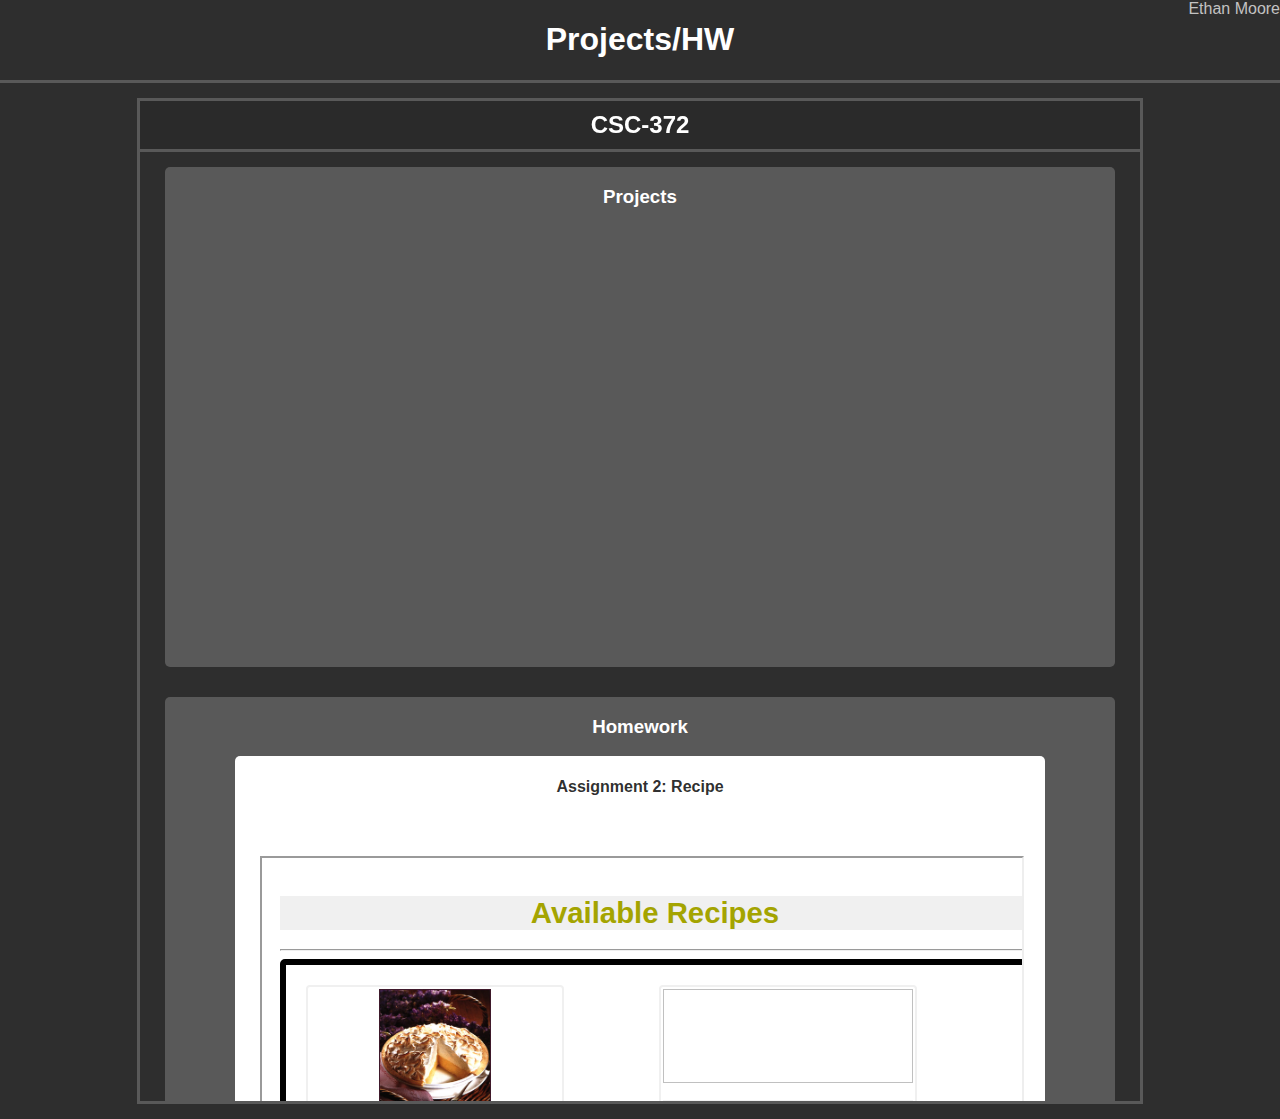
<file: index.html>
<!DOCTYPE html>
<!--
  Name: Ethan Moore 
  Date: 09.05.2024
  CSC 372-01

  Github pages site that contains easily accessible links to all work published to github
  under this repository.
-->
<html lang="en">
<head>
    <meta charset="UTF-8">
    <meta name="viewport" content="width=device-width, initial-scale=1.0">
    <title>Projects/HW</title>
    <link rel="stylesheet" href="./index.css">
</head>
<body>
    <header>
        <div id="header-signature">Ethan Moore</div>
        <h1>Projects/HW</h1>
    </header>
    <main>
        <div class="course-container">
            <h2>CSC-372</h2>
            <div class="course-container-sec">
                <h3>Projects</h3>
                <div class="content-container"></div>
            </div>
            <div class="course-container-sec">
                <h3>Homework</h3>
                <div class="content-container">
                    <div class="content-card">
                        <h4>Assignment 2: Recipe</h4>
                        <div class="content-preview">
                            <iframe src="./CSC372-hw/hw2/" title="hw2"></iframe>
                        </div>
                        <p>This assignment tests your understanding of basic HTML and CSS. You will create several files related to a recipe
                            web site for a fictional pie company named Granny's Pies.</p>
                        <button onclick="window.location.href = './CSC372-hw/hw2/'">View</button>
                    </div>
                    <div class="content-card">
                        <h4>Assignment 3: Dine on Campus</h4>
                        <div class="content-preview">
                            <iframe src="./CSC372-hw/hw3/" title="hw3"></iframe>
                        </div>
                        <p>In this assignment, you will practice layout and simple event handling by creating a website in the style of a blog. You
                            have creative freedom, but this website should be about food and drink recommendations on or close to our campus</p>
                        <button onclick="window.location.href = './CSC372-hw/hw3/'">View</button>
                    </div>
                    <div class="content-card">
                        <h4>Assignment 4: Rock, Paper, Scissors</h4>
                        <div class="content-preview">
                            <iframe src="./CSC372-hw/hw4/" title="hw4"></iframe>
                        </div>
                        <p>In this assignment, you will practice putting together all the skills we have reviewed so far by building a simple rock-
                            paper-scissors game on a single web page</p>
                        <button onclick="window.location.href = './CSC372-hw/hw4/'">View</button>
                    </div>
                    <div class="content-card">
                        <h4>Assignment 5: Github Gallery</h4>
                        <div class="content-preview">
                            <iframe src="./CSC372-hw/hw5/" title="hw5"></iframe>
                        </div>
                        <p>For this assignment, you will practice using the fetch API by building a GitHub Gallery page similar to the one shown
                            below using data from a user’s GitHub repositories.</p>
                        <button onclick="window.location.href = './CSC372-hw/hw5/'">View</button>
                    </div>
                </div>
            </div>
        </div>
    </main>
</body>
</html>
</file>
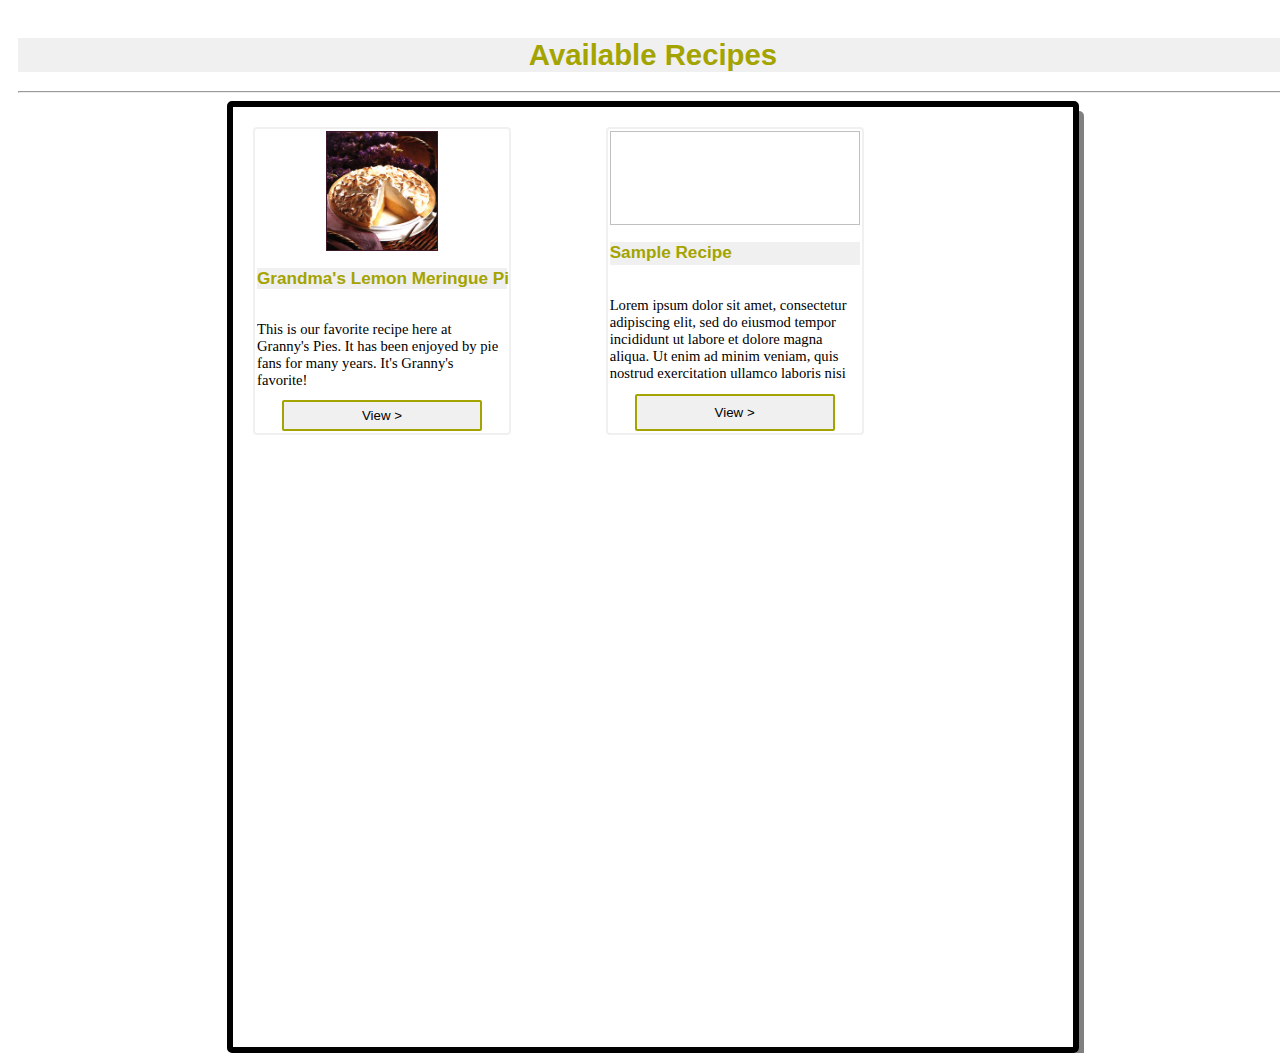
<file: CSC372-hw/hw2/index.html>
<!DOCTYPE html>
<!--
  Name: Ethan Moore 
  Date: 09.05.2024
  CSC 372-01

  This is the custom homepage for hw2.
-->
<html lang="en">
<head>
    <meta charset="UTF-8">
    <meta name="viewport" content="width=device-width, initial-scale=1.0">
    <title>Recipes Homepage</title>
    <link rel="stylesheet" href="./index.css"/>
    <link rel="icon" type="image/x-icon" href="./resources/pie_icon.gif">
</head>
<body>
<main>
    <h1>Available Recipes</h1>
    <hr>
    <div id="card-container">
        <div class="recipe-card">
            <img src="./resources/pie.jpg"/>
            <h3>Grandma's Lemon Meringue Pie</h3>
            <p>This is our favorite recipe here at Granny's Pies. It has been enjoyed by pie fans
                for many years. It's Granny's favorite!</p>
            <button onclick="window.location.href = './pie.html'">View ></button>
        </div>
        <div class="recipe-card">
            <img/>
            <h3>Sample Recipe</h3>
            <p>Lorem ipsum dolor sit amet, consectetur adipiscing elit, sed do eiusmod tempor incididunt ut labore et dolore magna aliqua. Ut enim ad minim veniam, quis nostrud exercitation ullamco laboris nisi ut aliquip ex ea commodo consequat...</p>
            <button>View ></button>
        </div>
    </div>
</main>
</body>
</html>
</file>
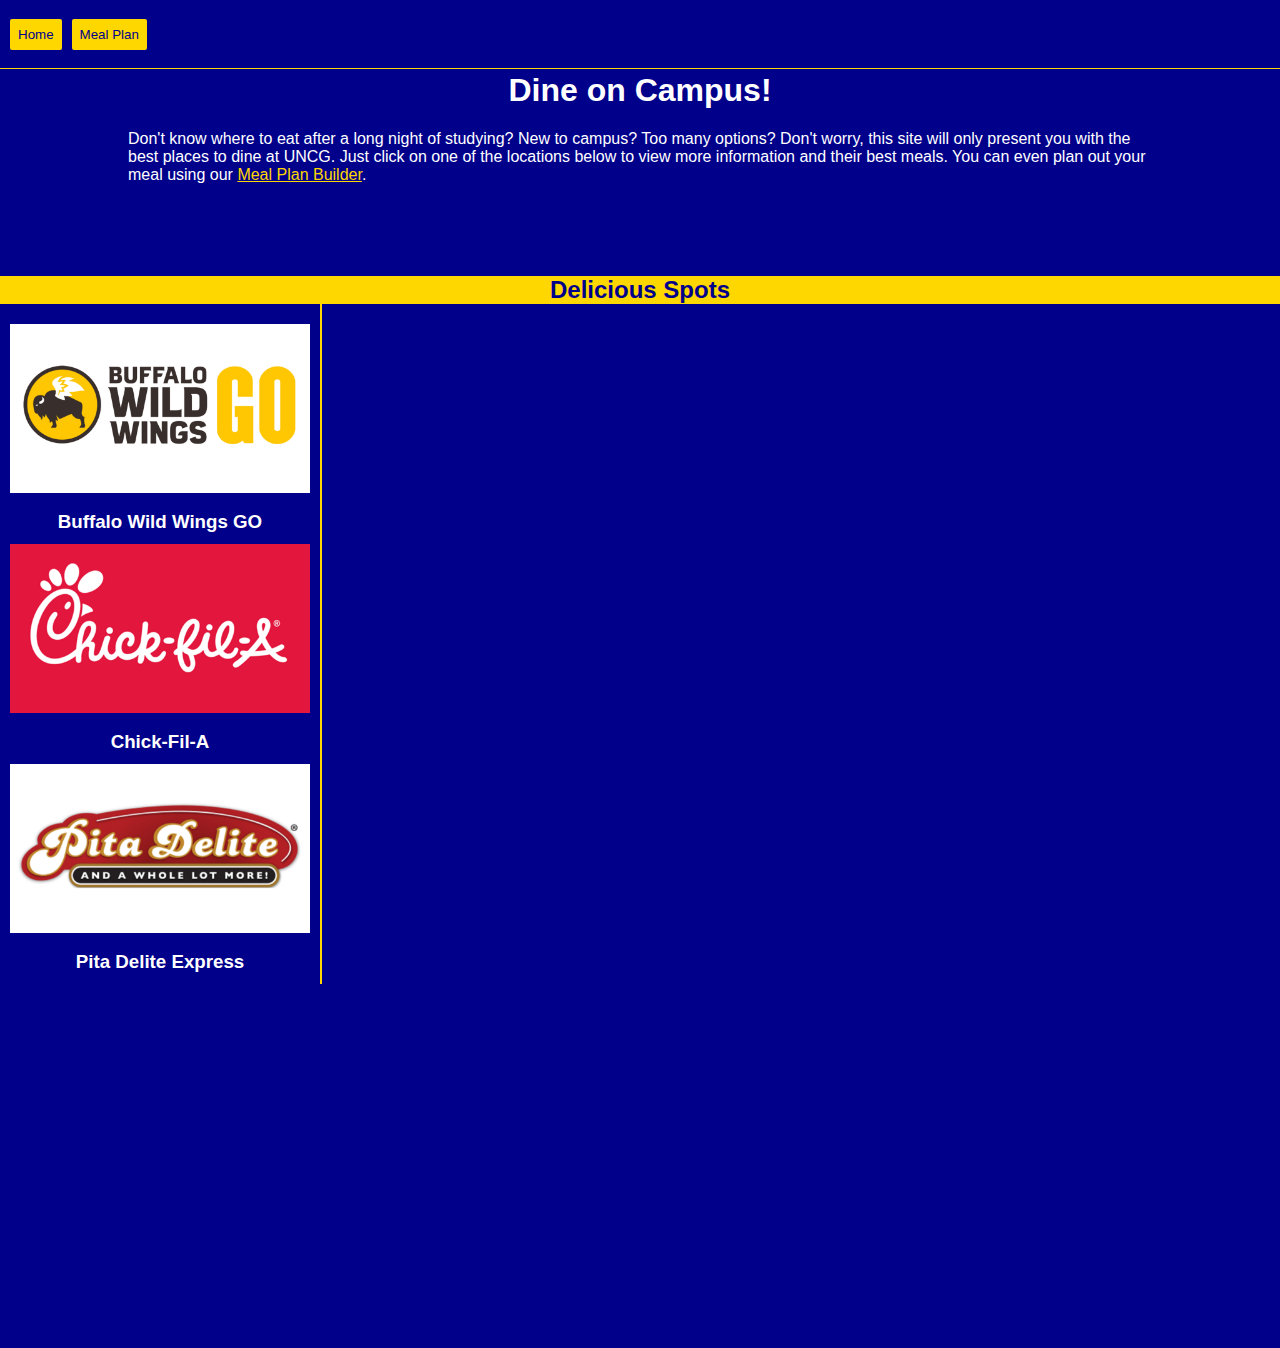
<file: CSC372-hw/hw3/index.html>
<!DOCTYPE html>
<!--
  Name: Ethan Moore 
  Date: 09.25.2024
  CSC 372-01

  This is the homepage for the Dine On Campus application for hw3.
-->
<html lang="en">
<head>
    <meta charset="UTF-8">
    <meta name="viewport" content="width=device-width, initial-scale=1.0">
    <title>Dine on Campus</title>
    <link rel="stylesheet" href="./style.css">
    <script defer src="./index.js"></script>
</head>
<body>
    <nav>
        <button id="homeBttn">Home</button>
        <button id="mealPlanBttn">Meal Plan</button>
    </nav>
    <header>
        <h1 class="text-center">Dine on Campus!</h1>
        <p>
            Don't know where to eat after a long night of studying? New to campus? Too many options? Don't worry, this site
            will only present you with the best places to dine at UNCG. Just click on one of the locations below to 
            view more information and their best meals. You can even plan out your meal using our 
            <a href="meal-plan.html">Meal Plan Builder</a>.
        </p>
    </header>
    <h2 class="text-center">Delicious Spots</h2>
    <main>
        <article id="locationInfoSecs">
            <section>
                <div class="desc-container">
                    <p>
                        Buffalo Wild Wings GO is located within the Elliot University Center's (EUC) food hall on campus.
                        The location is a tightly-focused version of the popular Buffalo Wild Wings chain.
                        Featuring some of the most popular dishes from the existing menu.
                        The restraunt operates from 10:30 AM - 11:00 PM Mon-Fri and 6:00 PM - 10:00 PM Sun.
                    </p>
                    <h4>Recomended Dishes</h4>
                    <!--Images and dish info sourced from https://www.buffalowildwings.com/menu/-->
                    <div class="dish-img-gallery">
                        <img id="loc1Dish1" alt="Wings" src="./images/BWW-Wings.avif"/>
                        <img id="loc1Dish2" alt="Burger" src="./images/BWW-Burger.avif"/>
                        <img id="loc1Dish3" alt="Wrap" src="./images/BWW-Wrap.avif"/>
                    </div>
                    <p id="loc1Dish1Desc" class="dish-desc">
                        Bone-less/-in Wings<br>
                        AUTHENTIC BUFFALO, NEW YORK-STYLE CHICKEN WINGS / HANDSPUN IN CHOICE OF SAUCE OR DRY RUB<br>
                        Price: $10.49<br>
                    </p>
                    <p id="loc1Dish2Desc" class="dish-desc">
                        Mushroom Swiss Burger<br>
                        HAND-SMASHED DOUBLE PATTY / SWISS CHEESE / PARMESAN GARLIC SAUCE / GRILLED MUSHROOMS / GRILLED ONIONS / MAYO / HONEY MUSTARD / CHALLAH BUN<br>
                        Price: $13.49<br>
                    </p>
                    <p id="loc1Dish3Desc" class="dish-desc">
                        Buffalo Ranch Chicken Wrap<br>
                        BONELESS CHICKEN / MEDIUM BUFFALO SAUCE / RANCH / CHEDDAR-JACK CHEESE / SHREDDED ICEBERG LETTUCE / TOMATOES / FLOUR TORTILLA / HOUSE-MADE TORTILLA CHIPS & SALSA<br>
                        Price: $11.49<br>
                    </p>
                </div>
            </section>
            <section>
                <div class="desc-container">
                    <p>
                        Chick-Fil-A is located within the Elliot University Center's (EUC) on campus.
                        Everyone already knows and many adore Chick-Fil-A. They have a simple menu and every item on that menu is quality.
                        Their chicken taste delicious and their deserts taste even better.
                        The restraunt operates from 7:30 AM - 10:00 PM Mon-Fri and 10:00 AM - 6:00 PM Sat.
                    </p>
                    <h4>Recomended Dishes</h4>
                    <!--Images and dish info sourced from https://www.chick-fil-a.com/menu-->
                    <div class="dish-img-gallery">
                        <img id="loc2Dish1" alt="CFA-Sandwich" src="./images/CFA-Sandwich.png"/>
                        <img id="loc2Dish2" alt="CFA-Nuggets" src="./images/CFA-Nuggets.png"/>
                        <img id="loc2Dish3" alt="CFA-Cookie" src="./images/CFA-Cookie.png"/>
                    </div>
                    <p id="loc2Dish1Desc" class="dish-desc">
                        Chicken Sandwich<br>
                        A boneless breast of chicken seasoned to perfection, freshly breaded, pressure cooked in 100% refined peanut oil and served on a toasted, buttery bun with dill pickle chips. <br>
                        Price: $8.55<br>
                    </p>
                    <p id="loc2Dish2Desc" class="dish-desc">
                        Chicken Nuggets<br>
                        Bite-sized pieces of boneless chicken breast, seasoned to perfection, freshly breaded and pressure cooked in 100% refined peanut oil.<br>
                        Price: $8.55<br>
                    </p>
                    <p id="loc2Dish3Desc" class="dish-desc">
                        Chocolate Chunk Cookie<br>
                        These cookies have both semi-sweet dark and milk chocolate chunks, along with wholesome oats for an old-fashioned touch.<br>
                        Price: $1.65<br>
                    </p>
                </div>
            </section>
            <section>
                <div class="desc-container">
                    <p>
                        Pita Delite Express is located within the Elliot University Center's (EUC) food hall on campus.
                        Pita Delite provides healthy and fresh Lebanese food, from Gyros to Kabobs.
                        The restraunt operates from 10:30 AM - 6:00 PM Mon-Fri.
                    </p>
                    <h4>Recomended Dishes</h4>
                    <!--Images and dish info sourced from https://www.pitadelite.com/menu-->
                    <div class="dish-img-gallery">
                        <img id="loc3Dish1" alt="PD-FajitaSub" src="./images/PD-FajitaSub.webp"/>
                        <img id="loc3Dish2" alt="PD-SteakCheesePita" src="./images/PD-SteakCheesePita.webp"/>
                        <img id="loc3Dish3" alt="PD-Gyro" src="./images/PD-Gyro.webp"/>
                    </div>
                    <p id="loc3Dish1Desc" class="dish-desc">
                        Fajita Sub<br>
                        Grilled chicken & onions or steak & onions, provolone cheese, lettuce, mayonnaise or hummus and fajita sauce.<br>
                        Price: $9.50<br>
                    </p>
                    <p id="loc3Dish2Desc" class="dish-desc">
                        Steak & Cheese Pita<br>
                        Lettuce, onions, provolone, mayo, and dressing (mushrooms extra)<br>
                        Price: $9.50<br>
                    </p>
                    <p id="loc3Dish3Desc" class="dish-desc">
                        Gyro<br>
                        (lamb and beef), lettuce, tomato, feta, with cucumber sauce.<br>
                        Price: $9.50<br>
                    </p>
                </div>
            </section>
        </article>
        <aside id="locationLabels">
            <section>
                <img alt="BWW Logo" src="./images/logo-BWW.jpg"/>
                <h3 class="text-center">Buffalo Wild Wings GO</h3>
            </section>
            <section>
                <img alt="CFA Logo" src="./images/ChickFila.jpg"/>
                <h3 class="text-center">Chick-Fil-A</h3>
            </section>
            <section>
                <img alt="PD Logo" src="./images/logo-PD.jpg"/>
                <h3 class="text-center">Pita Delite Express</h3>
            </section>
        </aside>
    </main>
</body>
</html>
</file>
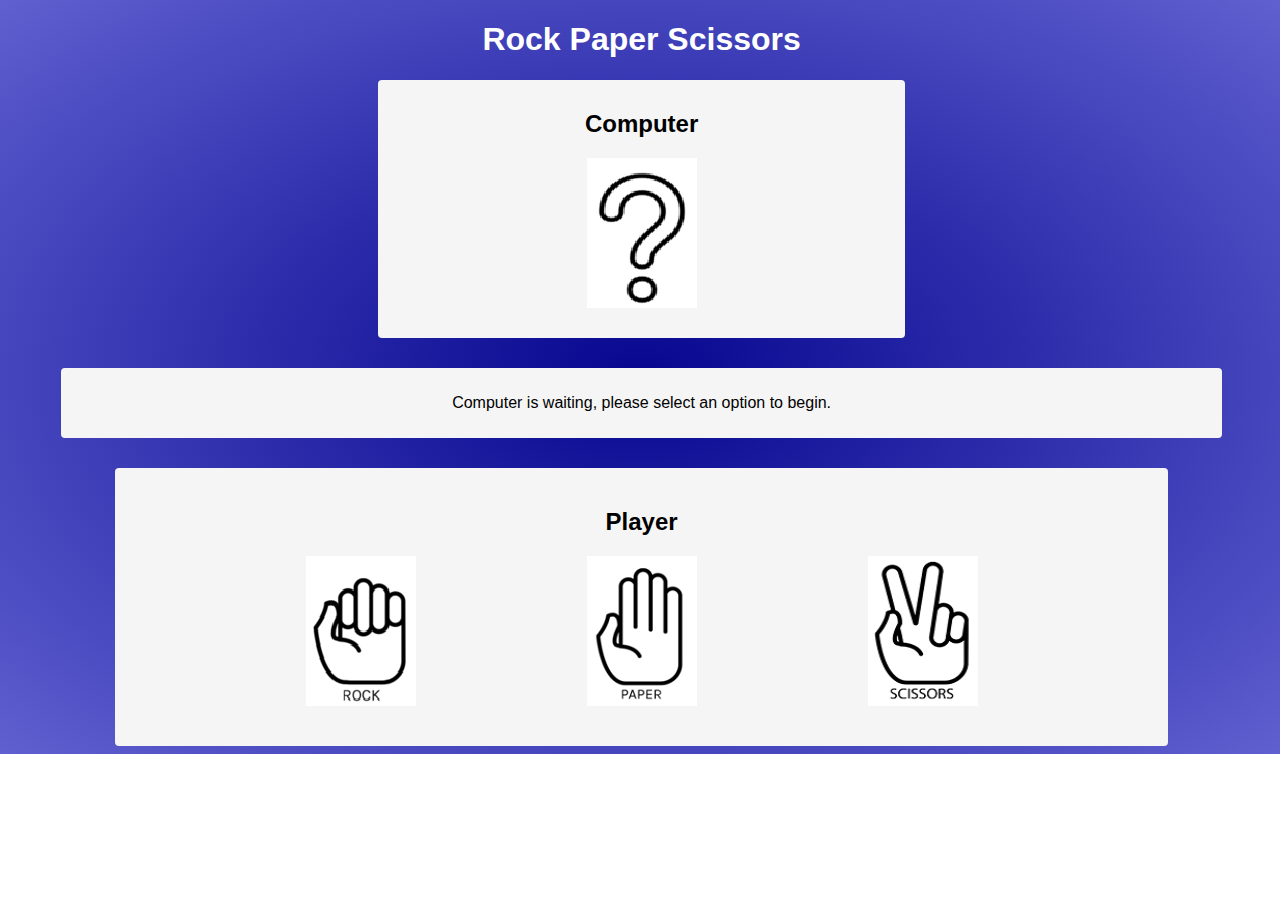
<file: CSC372-hw/hw4/index.html>
<!--
  Name: Ethan Moore
  Date: 10.08.2024
  CSC 372-01

  This is the index.html homepage for the homework 4. 
  This is a rock paper scissors game where the user is able to pick either rock, paper, or scissors. Once the user picks, the computer
  randomly choose and the outcome of the game is decided. Once the user picks a new option another game is started.
-->
<!DOCTYPE html>
<html lang="en">
<head>
    <meta charset="UTF-8">
    <meta name="viewport" content="width=device-width, initial-scale=1.0">
    <title>Rock Paper Scissors</title>
    <link rel="stylesheet" href="./style.css">
    <script defer src="./script.js"></script>
</head>
<body>
    <h1>Rock Paper Scissors</h1>
    <div id="comContainer">
        <h2>Computer</h2>
        <div id="comChoiceContainer">
            <img id="comChoice" src="./images/question-mark.PNG" choice="null">
        </div>
    </div>
    <div id="resultsContainer">
        <p id="resultsText">Computer is waiting, please select an option to begin.</p>
    </div>
    <div id="playerContainer">
        <h2>Player</h2>
        <div id="choiceContainer">
            <img id="rock" src="./images/rock.PNG">
            <img id="paper" src="./images/paper.PNG">
            <img id="scissors" src="./images/scissors.PNG">
        </div>
    </div>
</body>
</html>
</file>
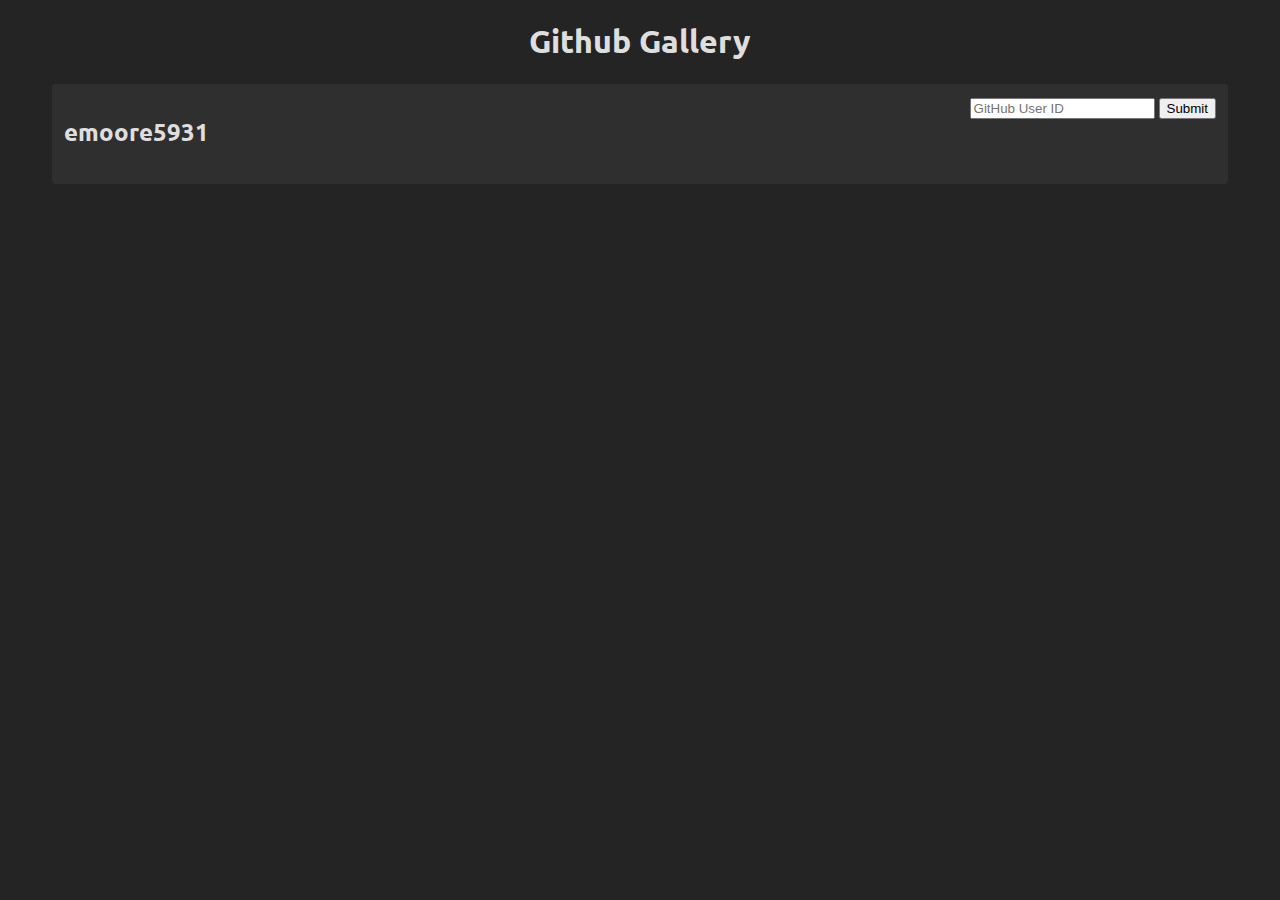
<file: CSC372-hw/hw5/index.html>
<!DOCTYPE html>

<!-- 
Name: Ethan Moore
Date: 10.22.2024
CSC 372-01

This file contains the HTML for homework 5, GitHub Gallery.
-->

<html lang="en">
<head>
    <meta charset="UTF-8">
    <meta name="viewport" content="width=device-width, initial-scale=1.0">
    <title>Github Gallery</title>
    <link rel="icon" href="./icons/github-brands-solid.svg">
    <!-- Google Fonts -->
    <link rel="preconnect" href="https://fonts.googleapis.com">
    <link rel="preconnect" href="https://fonts.gstatic.com" crossorigin>
    <link href="https://fonts.googleapis.com/css2?family=Ubuntu:ital,wght@0,300;0,400;0,500;0,700;1,300;1,400;1,500;1,700&display=swap" rel="stylesheet">
    <!-- Styling -->
    <link rel="stylesheet" href="./style.css">
    <!-- Scripting -->
    <script defer src="./script.js"></script>
</head>
<body>
    <header>
        <h1>Github Gallery</h1>
    </header>
    <main>
        <div class="gallery-header">
            <h2 id="galleryUserID">Gallery ID</h2>
            <div>
                <input id="userIDInput" type="text" width="30" placeholder="GitHub User ID">
                <button id="userIDSubmit">Submit</button>
            </div>
        </div>
        <div class="card-container" id="container1">
            <!-- Fill in with template in script.js -->
        </div>
    </main>
</body>

<!--HTML template for reactively creating repo cards-->
<template id="githubCard">
    <div class="github-card">
        <div class="github-card-head">
            <svg xmlns="http://www.w3.org/2000/svg" viewBox="0 0 496 512"><!--!Font Awesome Free 6.6.0 by @fontawesome - https://fontawesome.com License - https://fontawesome.com/license/free Copyright 2024 Fonticons, Inc.--><path fill="currentColor" d="M165.9 397.4c0 2-2.3 3.6-5.2 3.6-3.3 .3-5.6-1.3-5.6-3.6 0-2 2.3-3.6 5.2-3.6 3-.3 5.6 1.3 5.6 3.6zm-31.1-4.5c-.7 2 1.3 4.3 4.3 4.9 2.6 1 5.6 0 6.2-2s-1.3-4.3-4.3-5.2c-2.6-.7-5.5 .3-6.2 2.3zm44.2-1.7c-2.9 .7-4.9 2.6-4.6 4.9 .3 2 2.9 3.3 5.9 2.6 2.9-.7 4.9-2.6 4.6-4.6-.3-1.9-3-3.2-5.9-2.9zM244.8 8C106.1 8 0 113.3 0 252c0 110.9 69.8 205.8 169.5 239.2 12.8 2.3 17.3-5.6 17.3-12.1 0-6.2-.3-40.4-.3-61.4 0 0-70 15-84.7-29.8 0 0-11.4-29.1-27.8-36.6 0 0-22.9-15.7 1.6-15.4 0 0 24.9 2 38.6 25.8 21.9 38.6 58.6 27.5 72.9 20.9 2.3-16 8.8-27.1 16-33.7-55.9-6.2-112.3-14.3-112.3-110.5 0-27.5 7.6-41.3 23.6-58.9-2.6-6.5-11.1-33.3 2.6-67.9 20.9-6.5 69 27 69 27 20-5.6 41.5-8.5 62.8-8.5s42.8 2.9 62.8 8.5c0 0 48.1-33.6 69-27 13.7 34.7 5.2 61.4 2.6 67.9 16 17.7 25.8 31.5 25.8 58.9 0 96.5-58.9 104.2-114.8 110.5 9.2 7.9 17 22.9 17 46.4 0 33.7-.3 75.4-.3 83.6 0 6.5 4.6 14.4 17.3 12.1C428.2 457.8 496 362.9 496 252 496 113.3 383.5 8 244.8 8zM97.2 352.9c-1.3 1-1 3.3 .7 5.2 1.6 1.6 3.9 2.3 5.2 1 1.3-1 1-3.3-.7-5.2-1.6-1.6-3.9-2.3-5.2-1zm-10.8-8.1c-.7 1.3 .3 2.9 2.3 3.9 1.6 1 3.6 .7 4.3-.7 .7-1.3-.3-2.9-2.3-3.9-2-.6-3.6-.3-4.3 .7zm32.4 35.6c-1.6 1.3-1 4.3 1.3 6.2 2.3 2.3 5.2 2.6 6.5 1 1.3-1.3 .7-4.3-1.3-6.2-2.2-2.3-5.2-2.6-6.5-1zm-11.4-14.7c-1.6 1-1.6 3.6 0 5.9 1.6 2.3 4.3 3.3 5.6 2.3 1.6-1.3 1.6-3.9 0-6.2-1.4-2.3-4-3.3-5.6-2z"/></svg>
            <div>
                <h3 class="github-card-name"></h3>
                <div class="github-card-head-info">
                    <div class="github-card-watchers">
                        <svg xmlns="http://www.w3.org/2000/svg" viewBox="0 0 576 512"><!--!Font Awesome Free 6.6.0 by @fontawesome - https://fontawesome.com License - https://fontawesome.com/license/free Copyright 2024 Fonticons, Inc.--><path fill="currentColor" d="M288 80c-65.2 0-118.8 29.6-159.9 67.7C89.6 183.5 63 226 49.4 256c13.6 30 40.2 72.5 78.6 108.3C169.2 402.4 222.8 432 288 432s118.8-29.6 159.9-67.7C486.4 328.5 513 286 526.6 256c-13.6-30-40.2-72.5-78.6-108.3C406.8 109.6 353.2 80 288 80zM95.4 112.6C142.5 68.8 207.2 32 288 32s145.5 36.8 192.6 80.6c46.8 43.5 78.1 95.4 93 131.1c3.3 7.9 3.3 16.7 0 24.6c-14.9 35.7-46.2 87.7-93 131.1C433.5 443.2 368.8 480 288 480s-145.5-36.8-192.6-80.6C48.6 356 17.3 304 2.5 268.3c-3.3-7.9-3.3-16.7 0-24.6C17.3 208 48.6 156 95.4 112.6zM288 336c44.2 0 80-35.8 80-80s-35.8-80-80-80c-.7 0-1.3 0-2 0c1.3 5.1 2 10.5 2 16c0 35.3-28.7 64-64 64c-5.5 0-10.9-.7-16-2c0 .7 0 1.3 0 2c0 44.2 35.8 80 80 80zm0-208a128 128 0 1 1 0 256 128 128 0 1 1 0-256z"/></svg>
                        <span class="github-card-num-watchers"></span>
                    </div>
                    <div class="github-card-commits">
                        <svg xmlns="http://www.w3.org/2000/svg" viewBox="0 0 640 512"><!--!Font Awesome Free 6.6.0 by @fontawesome - https://fontawesome.com License - https://fontawesome.com/license/free Copyright 2024 Fonticons, Inc.--><path fill="currentColor" d="M320 336a80 80 0 1 0 0-160 80 80 0 1 0 0 160zm156.8-48C462 361 397.4 416 320 416s-142-55-156.8-128L32 288c-17.7 0-32-14.3-32-32s14.3-32 32-32l131.2 0C178 151 242.6 96 320 96s142 55 156.8 128L608 224c17.7 0 32 14.3 32 32s-14.3 32-32 32l-131.2 0z"/></svg>
                        <span class="github-card-num-commits"></span>
                    </div>
                </div>
            </div>
        </div>
        <p class="github-card-desc"></p>
        <p class="github-card-languages"><span class="heavier-emph">Language used:</span> <span class="github-card-langs"></span></p>
        <div class="github-card-dates">
            <p class="github-card-updated"><span class="heavier-emph">Last Updated:</span> <span class="github-card-update-date"></span></p>
            <p class="github-card-created"><span class="heavier-emph">Created:</span> <span class="github-card-create-date"></span></p>
            </div>
        </div>
    </div>
</template>

</html>
</file>
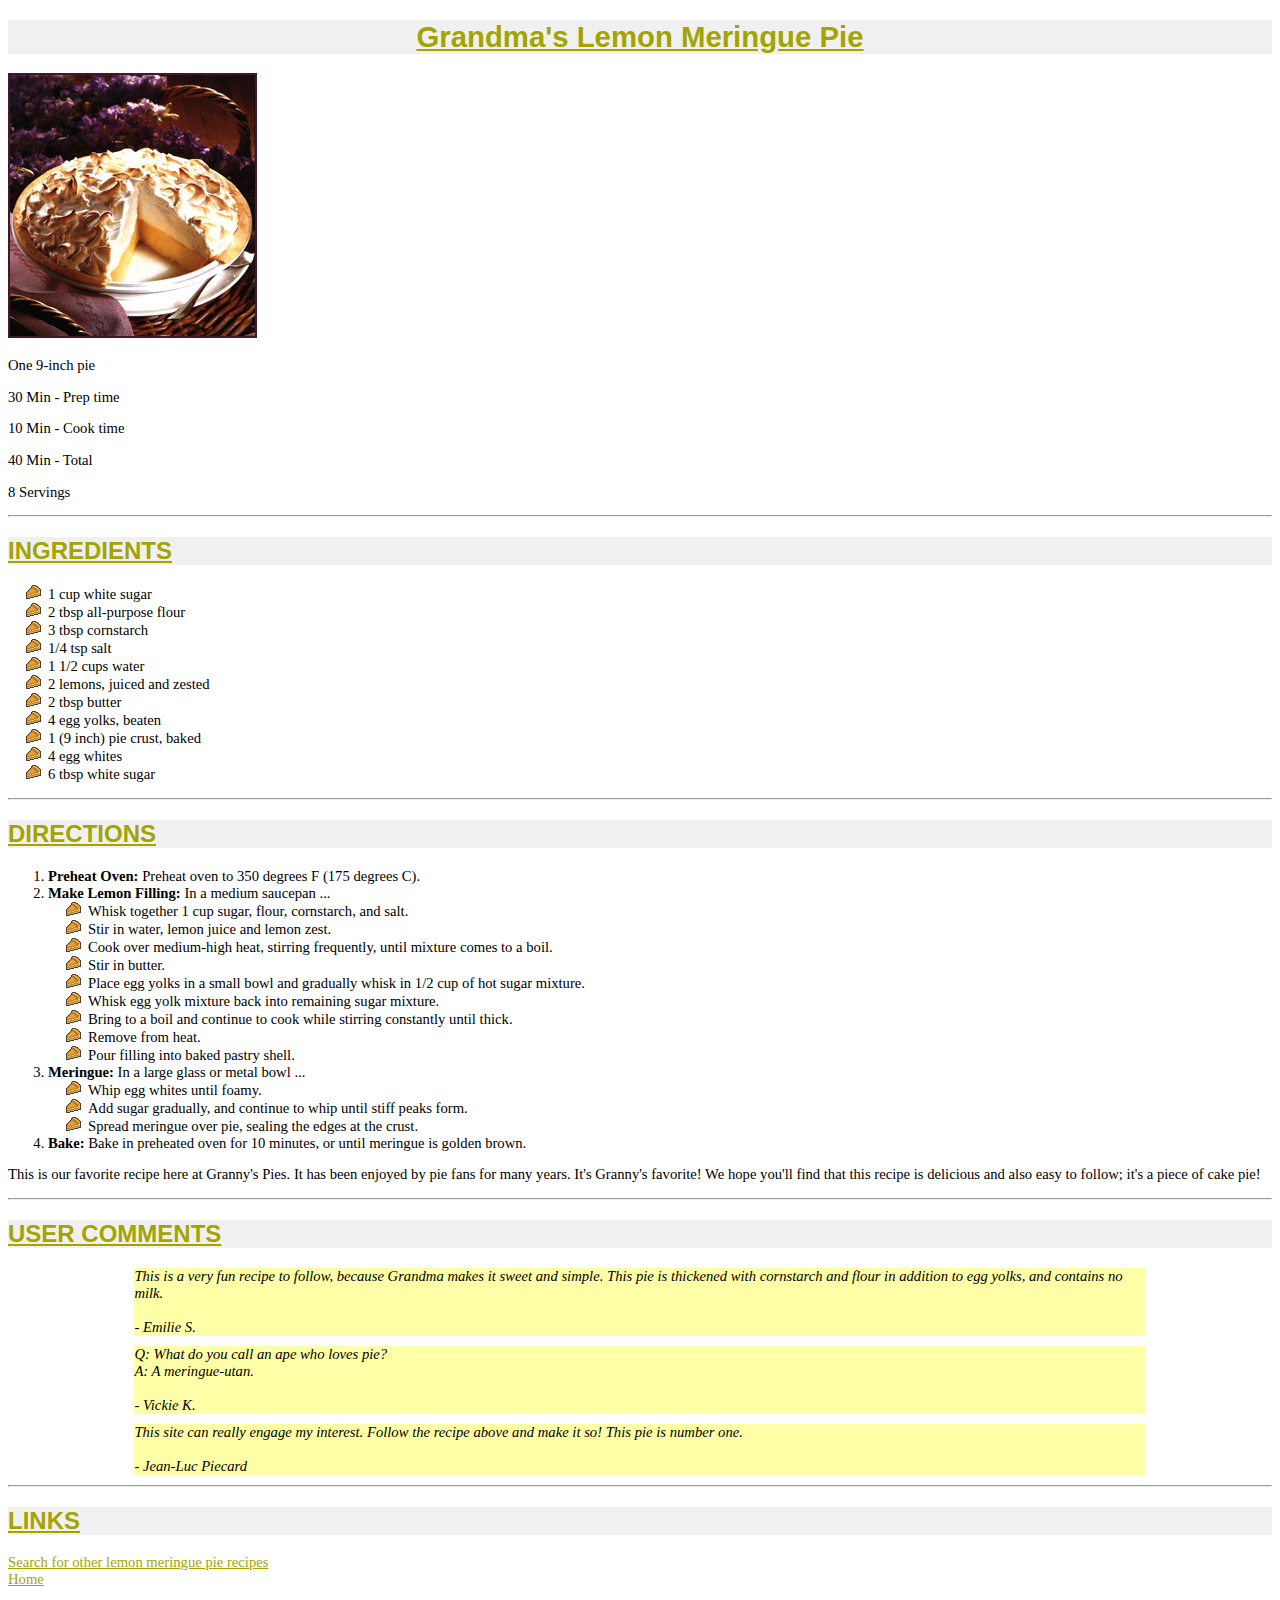
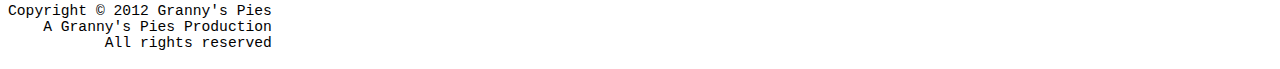
<file: CSC372-hw/hw2/pie.html>
<!DOCTYPE html>
<!--
  Name: Ethan Moore 
  Date: 09.05.2024
  CSC 372-01

  This is the pie recipe page for hw2.
  Extra features implemented: favicon, pie bullet
-->
<html lang="en">
<head>
    <meta charset="UTF-8">
    <meta name="viewport" content="width=device-width, initial-scale=1.0">
    <title>Grandma's Lemon Meringue Pie</title>
    <link rel="stylesheet" href="./recipe.css">
    <link rel="icon" type="image/x-icon" href="./resources/pie_icon.gif"> 
</head>
<body>
<main>
    <h1>Grandma's Lemon Meringue Pie</h1>
    <img alt="lemon meringue pie" src="./resources/pie.jpg"/>
    <p>One 9-inch pie</p>
    <p>30 Min - Prep time</p>
    <p>10 Min - Cook time</p>
    <p>40 Min - Total</p>
    <p>8 Servings</p>
    <hr>
    <h2>INGREDIENTS</h2>
    <ul>
        <li>1 cup white sugar</li>
        <li>2 tbsp all-purpose flour</li>
        <li>3 tbsp cornstarch</li>
        <li>1/4 tsp salt</li>
        <li>1 1/2 cups water</li>
        <li>2 lemons, juiced and zested</li>
        <li>2 tbsp butter</li>
        <li>4 egg yolks, beaten</li>
        <li>1 (9 inch) pie crust, baked</li>
        <li>4 egg whites</li>
        <li>6 tbsp white sugar</li>
    </ul>
    <hr>
    <h2>DIRECTIONS</h2>
    <ol>
        <li><strong>Preheat Oven:</strong> Preheat oven to 350 degrees F (175 degrees C).</li>
        <li>
            <strong>Make Lemon Filling:</strong> In a medium saucepan ...
            <ul>
                <li>Whisk together 1 cup sugar, flour, cornstarch, and salt.</li>
                <li>Stir in water, lemon juice and lemon zest.</li>
                <li>Cook over medium-high heat, stirring frequently, until mixture comes to a boil.</li>
                <li>Stir in butter.</li>
                <li>Place egg yolks in a small bowl and gradually whisk in 1/2 cup of hot sugar mixture.</li>
                <li>Whisk egg yolk mixture back into remaining sugar mixture.</li>
                <li>Bring to a boil and continue to cook while stirring constantly until thick.</li>
                <li>Remove from heat.</li>
                <li>Pour filling into baked pastry shell.</li>
            </ul>
        </li>
        <li>
            <strong>Meringue:</strong> In a large glass or metal bowl ...
            <ul>
                <li>Whip egg whites until foamy.</li>
                <li>Add sugar gradually, and continue to whip until stiff peaks form.</li>
                <li>Spread meringue over pie, sealing the edges at the crust.</li>
            </ul> 
        </li>
        <li><strong>Bake:</strong> Bake in preheated oven for 10 minutes, or until meringue is golden brown.</li>
    </ol>
    <p>This is our favorite recipe here at Granny's Pies. It has been enjoyed by pie fans for many years. It's Granny's favorite! We hope you'll find that this recipe is delicious and also easy to follow; it's a piece of cake pie!</p>
    <hr>
    <h2>USER COMMENTS</h2>
    <div class="user-comment">
        This is a very fun recipe to follow, because Grandma makes it sweet and simple. This pie is thickened with cornstarch and flour in addition to egg yolks, and contains no milk.
        <br><br>
        - Emilie S.
    </div>
    <div class="user-comment">
        Q: What do you call an ape who loves pie?<br>
        A: A meringue-utan.<br>
        <br>
        - Vickie K.
    </div>
    <div class="user-comment">
        This site can really engage my interest. Follow the recipe above and make it so! This pie is number one.
        <br><br>
        - Jean-Luc Piecard
    </div>
    <hr>
    <h2>LINKS</h2>
    <a href="http://www.google.com/search?q=lemon+meringue+pie+recipe&start=10">Search for other lemon meringue pie recipes</a>
    <br>
    <a href="./index.html">Home</a>
    <pre>Copyright © 2012 Granny's Pies
    A Granny's Pies Production
           All rights reserved</pre>
</main>
</body>
</html>
</file>
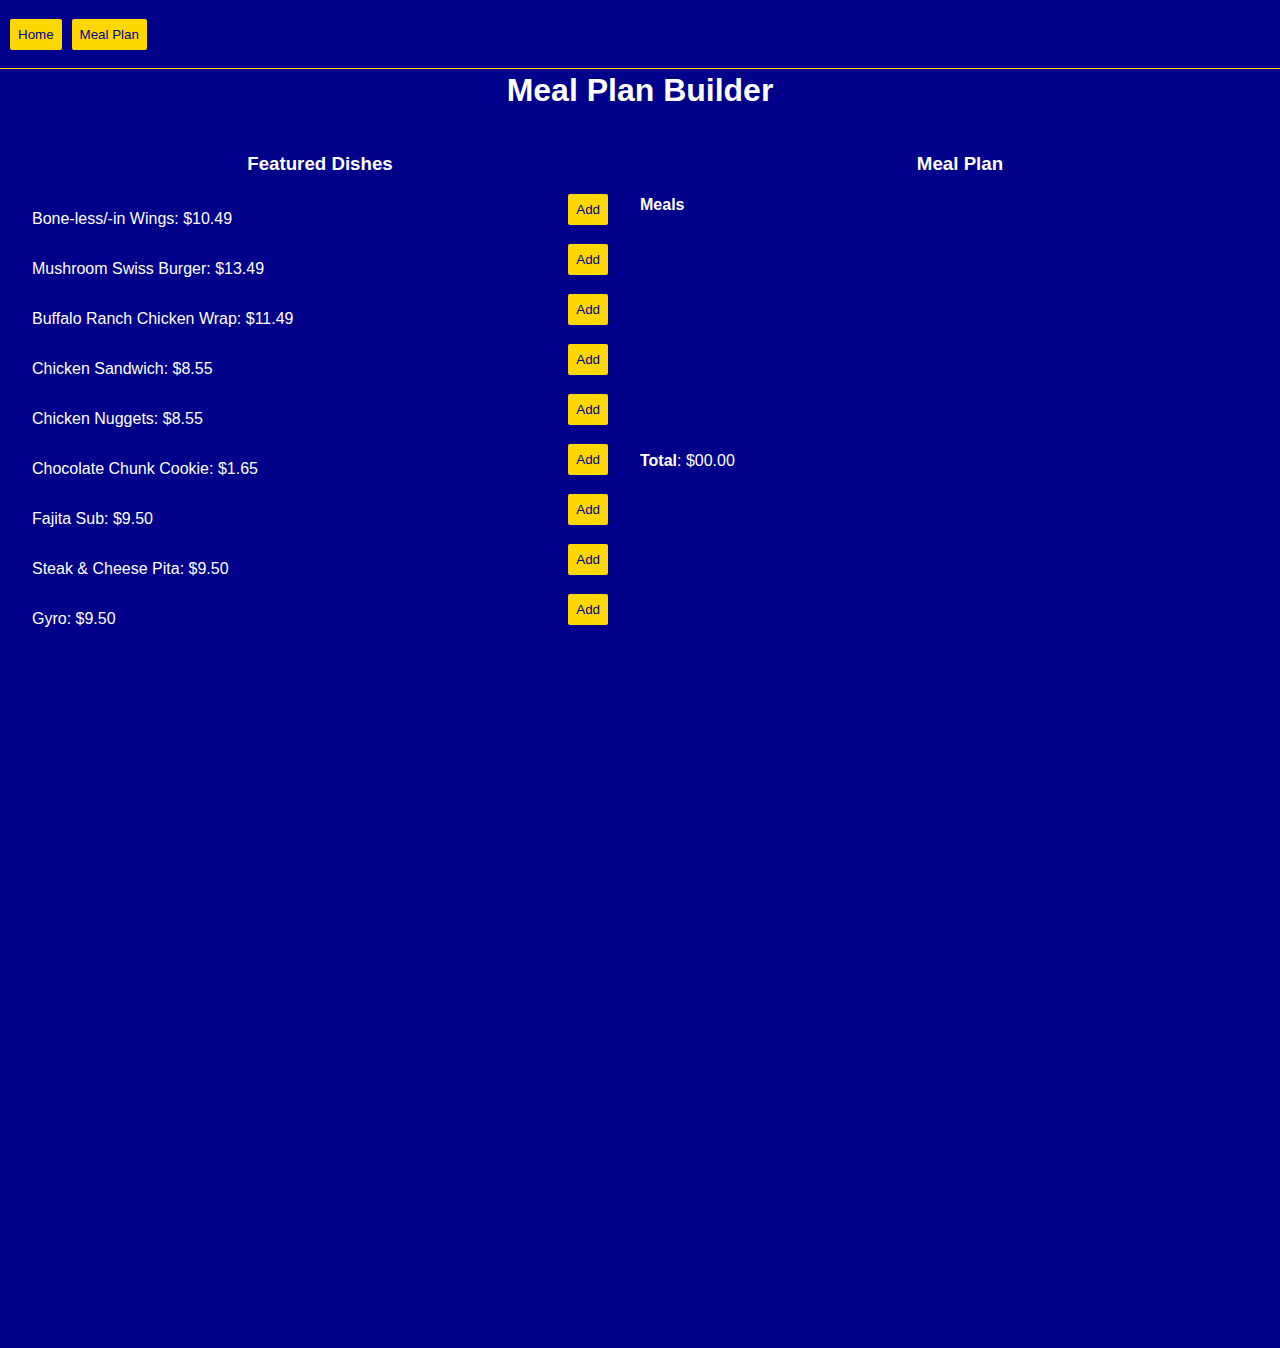
<file: CSC372-hw/hw3/meal-plan.html>
<!DOCTYPE html>
<!--
  Name: Ethan Moore 
  Date: 09.25.2024
  CSC 372-01

  This is the page for the meal plan builder. This interactive page allows for users to build a meal plan
  with meals found on the home page.
-->
<html lang="en">
<head>
    <meta charset="UTF-8">
    <meta name="viewport" content="width=device-width, initial-scale=1.0">
    <title>Meal Plan Builder</title>
    <link rel="stylesheet" href="./style.css">
    <script defer src="meal-plan.js"></script>
</head>
<body>
    <nav>
        <button id="homeBttn">Home</button>
        <button id="mealPlanBttn">Meal Plan</button>
    </nav>
    <header id="mealPlanHeader">
        <h1 class="text-center">Meal Plan Builder</h1>
    </header>
    <main id="mealPlanMain">
        <div id="featuredDishes">
            <h3 class="text-center">Featured Dishes</h3>
            <div id="dishesContainer">
                <div class="featured-dish">
                    <p><span id="meal1Name">Bone-less/-in Wings</span>: <span id="meal1Val">$10.49</span></p>
                    <button id="add1">Add</button>
                </div>
                <div class="featured-dish">
                    <p><span id="meal2Name">Mushroom Swiss Burger</span>: <span id="meal2Val">$13.49</span></p>
                    <button id="add2">Add</button>
                </div>
                <div class="featured-dish">
                    <p><span id="meal3Name">Buffalo Ranch Chicken Wrap</span>: <span id="meal3Val">$11.49</span></p>
                    <button id="add3">Add</button>
                </div>
                <div class="featured-dish">
                    <p><span id="meal4Name">Chicken Sandwich</span>: <span id="meal4Val">$8.55</span></p>
                    <button id="add4">Add</button>
                </div>
                <div class="featured-dish">
                    <p><span id="meal5Name">Chicken Nuggets</span>: <span id="meal5Val">$8.55</span></p>
                    <button id="add5">Add</button>
                </div>
                <div class="featured-dish">
                    <p><span id="meal6Name">Chocolate Chunk Cookie</span>: <span id="meal6Val">$1.65</span></p>
                    <button id="add6">Add</button>
                </div>
                <div class="featured-dish">
                    <p><span id="meal7Name">Fajita Sub</span>: <span id="meal7Val">$9.50</span></p>
                    <button id="add7">Add</button>
                </div>
                <div class="featured-dish">
                    <p><span id="meal8Name">Steak & Cheese Pita</span>: <span id="meal8Val">$9.50</span></p>
                    <button id="add8">Add</button>
                </div>
                <div class="featured-dish">
                    <p><span id="meal9Name">Gyro</span>: <span id="meal9Val">$9.50</span></p>
                    <button id="add9">Add</button>
                </div>
            </div>
        </div>
        <div id="mealPlan">
            <h3 class="text-center">Meal Plan</h3>
            <h4>Meals</h4>
            <div id="meals"></div>
            <div id="total">
                <p><b>Total</b>: <span id="totalAmount">$00.00</span></p>
            </div>
        </div>
    </main>
</body>
</html>
</file>
<file: index.css>
/*
  Name: Ethan Moore 
  Date: 09.05.2024
  CSC 372-01

  Style sheet for Github pages site.
*/

:root {
    --background-color: #2b2b2bfb;
    --primary-color: #ffffff;
    --secondary-color: #c3c2c2;
    --tertiary-color: #595959;
}

body {
    width: 100vw;
    font-family:'Lucida Sans', 'Lucida Sans Regular', 'Lucida Grande', 'Lucida Sans Unicode', Geneva, Verdana, sans-serif;
    margin: 0;
    padding: 0;
    background-color: var(--background-color);
    color: var(--primary-color);
}

header {
    display: block;
    width: 100%;
    height: auto;
    border-bottom: solid;
    border-color: var(--tertiary-color);
}

button:hover {
    cursor: pointer;
}

button:active {
    transform: scale(1.15);
}

header > h1 {
    text-align: center;
}

#header-signature {
    color: var(--secondary-color);
    position: absolute;
    right: 0;
    top: 0;
}

.course-container {
    width: 1000px;
    height: 1000px;
    margin: 15px auto;
    display: flex;
    flex-direction: column;
    justify-content: start;
    border: solid var(--tertiary-color);
    overflow: auto;
}

.course-container > h2 {
    width: 100%;
    height: auto;
    position: sticky;
    top: 0;
    display: block;
    text-align: center;
    background-color: var(--background-color);
    z-index: 1;
    margin: 0;
    padding: 10px 0;
    border-bottom: solid var(--tertiary-color);
}

.course-container-sec {
    min-height: 500px;
    max-height: 1000px;
    width: 950px;
    overflow: auto;
    border-radius: 5px;
    background-color: var(--tertiary-color);
    margin: 15px auto;
}

.course-container-sec > h3 {
    text-align: center;
}

.content-container {
    display: flex;
    flex-direction: column;
    gap: 20px;
}

.content-card {
    width: 800px;
    height: 600px;
    display: flex;
    flex-direction: column;
    border-radius: 5px;
    background-color: var(--primary-color);
    color: var(--background-color);
    margin: auto;
    padding: 0 5px;
}

.content-card > h4 {
    text-align: center;
    flex: 0.75;
}

.content-preview {
    flex: 4;
    width: 95%;
    margin: auto;
}

.content-preview > iframe {
    width: 100%;
    height: 100%;
}

.content-card > p {
    display: block;
    flex: 2;
    overflow-y: auto;
    width: 95%;
    margin: 2px auto;
}

.content-card > button {
    flex: 0.5;
    background-color: var(--tertiary-color);
    width: 90%;
    color: var(--primary-color);
    margin: auto;
    border: none;
    border-radius: 2px 2px 0 0;
}
</file>
<file: CSC372-hw/hw2/index.css>
/*
  Name: Ethan Moore 
  Date: 09.05.2024
  CSC 372-01

  Style sheet for index.html.
*/

:root {
    --primary-color: white;
    --secondary-color: #a4a400;
    --tertiary-color: #f0f0f0;
}

body {
    font-size: 11pt;
    font-family: Georgia, Garamond, serif;
}

main {
    --main-padding: 10px;

    width: calc(100vw - var(--main-padding));
    height: calc(100vh - var(--main-padding));
    background-color: var(--primary-color);
    padding: var(--main-padding);
}

h1 {
    text-align: center;
}

h1, h2, h3, h4, h5, h6 {
    color: var(--secondary-color);
    background-color: var(--tertiary-color);
    text-decoration: double;
    font-family: 'Lucida Sans Unicode', Helvetica, Arial, serif;
    text-wrap: nowrap;
}

button:hover {
    transform: scale(1.15);
    cursor: pointer;
}

button > a {
    text-decoration: none;
}

#card-container {
    border-radius: 5px;
    border-style: solid;
    border-color: black;
    border-width: 6px;
    padding: 20px;
    box-shadow: 5px 10px grey;
    overflow: auto;
    height: 900px;
    width: 800px;
    display: grid;
    grid-template-columns: auto auto auto;
    margin: auto;
}

.recipe-card {
    display: flex;
    flex-direction: column;
    height: 300px;
    width: 250px;
    padding: 2px;
    border-radius: 4px;
    border-style: solid;
    border-color: var(--tertiary-color);
    border-width: 2.5px;
    overflow: hidden;
}

.recipe-card > * {
    display: block;
}

.recipe-card > img {
    width: 100%;
    height: 40%;
    object-fit: contain;
}

.recipe-card > h3 {
    height: 10%;
    width: 100%;
}

.recipe-card > p {
    height: 35%;
    width: 100%;
    overflow: hidden;
}

.recipe-card > button {
    height: 15%;
    width: 80%;
    border-style: solid;
    border-width: 2px;
    border-radius: 2px;
    border-color: var(--secondary-color);
    background-color: var(--tertiary-color);
    margin: auto;
}
</file>
<file: CSC372-hw/hw3/style.css>
/*
  Name: Ethan Moore 
  Date: 09.25.2024
  CSC 372-01

  This is the stylesheet for all pages in hw3.
*/

:root {
    --primary-color: darkblue;
    --secondary-color: white;
    --tertiary-color: gold;

    /*Nav vars for spacing*/
    --nav-height: 60px;
    --nav-border-width: 1px;
    --nav-padding-top-bottom: 4px;
    --nav-total-height: calc(var(--nav-height) + calc(var(--nav-padding-top-bottom) * 2));
    --header-height: 200px;

    --section-height: 200px;
}

* {
    font-family: Arial, Helvetica, sans-serif;
}

body {
    width: 100vw;
    height: 100vw;
    color: var(--secondary-color);
    padding: 0;
    margin: 0;
    background-color: var(--primary-color);
}

nav {
    width: 100%;
    height: var(--nav-height);
    padding: var(--nav-padding-top-bottom) 10px;
    display: flex;
    flex-direction: row;
    justify-content: left;
    gap: 10px;
    align-items: center;
    background-color: var(--primary-color);
    border-bottom: var(--nav-border-width) solid var(--tertiary-color);
    position: fixed;
    top: 0;
    left: 0;
    z-index: 10;
}

header {
    width: 80%;
    height: var(--header-height);
    margin: auto;
    padding: 4px;
    background-color: var(--primary-color);
    margin-top: var(--nav-total-height);
}

main {
    width: 100%;
    height: auto;
    background-color: var(--primary-color);
    display: flex;
    flex-direction: row-reverse;
    flex-wrap: wrap;

}

article {
    flex: 6;
    height: auto;
    padding: 10px;
    margin: auto; 
    background-color: var(--primary-color);
}

article > section {
    display: none;
    flex-direction: row;
    height: var(--section-height);
    transition: all 1s;
    position: relative;
}

@keyframes extendArticleSec {
    from {left: -100%;}
    to {left: 0;}
}

article > section.extend {
    display: flex;
    animation-name: extendArticleSec;
    animation-duration: 1s;
}

.dish-desc {
    display: none;
}

.dish-desc-display {
    display: block !important;
}

.dish-img-gallery > img {
    object-fit: scale-down;
    max-width: 100px;
}

.dish-img-gallery > img.selected {
    max-width: 300px;
    width: 300px;
}

.dish-img-gallery > img:hover {
    cursor: pointer;
    transition: all 100ms;
    transform: translateY(-5px);
}

aside {
    flex: 1;
    height: auto;
    padding: 10px;
    background-color: var(--primary-color);
    border-right: 2px solid var(--tertiary-color);
    z-index: 1;
}

aside > section {
    display: flex;
    flex-direction: column;
    height: var(--section-height);
    padding: 10px 0;
}

aside > section:hover {
    cursor: pointer;
}

aside > section > img {
    flex: 5;
    object-fit: scale-down;
    max-width: 300px;
}

aside > section > h3 {
    flex: 1;
}

button {
    height: fit-content;
    width: fit-content;
    padding: 8px;
    border: none;
    border-radius: 2px;
    color: var(--primary-color);
    background-color: var(--tertiary-color);
    transition: all 150ms;
}

button:hover {
    transform: scale(1.15);
    cursor: pointer;
}

h2 {
    background-color: var(--tertiary-color);
    color: var(--primary-color);
    margin: 0;
}

h1 {
    margin-top: 0;
}

a {
    color: var(--tertiary-color);
}

.text-center {
    text-align: center;
}

/*Meal Plan Builder Styling*/
#mealPlanHeader {
    height: auto;
}

#mealPlanMain {
    display: flex;
    flex-direction: row;
}

#featuredDishes {
    flex: 1;
}

#mealPlan {
    flex: 1;
}

#meals {
    min-height: 200px;
}

.featured-dish {
    display: flex;
    flex-direction: row;
    justify-content: space-between;
    width: 90%;
    margin: auto;
}
</file>
<file: CSC372-hw/hw4/style.css>
/*
  Name: Ethan Moore
  Date: 10.08.2024
  CSC 372-01

  This is the index.html homepage for the homework 4. 
  This is a rock paper scissors game where the user is able to pick either rock, paper, or scissors. Once the user picks, the computer
  randomly choose and the outcome of the game is decided. Once the user picks a new option another game is started.
*/

body {
    width: 99vw;
    height: auto;
    padding: 0;
    background-image: radial-gradient(darkblue -7%, rgb(104, 104, 214) 109%);
    background-size: cover;
    background-repeat: no-repeat;
    font-family: Verdana, Geneva, Tahoma, sans-serif;
}

h1, h2 {
    text-align: center;
}

h1 {
    color: white;
}

div {
    background-color: whitesmoke;
}

#comContainer {
    padding: 10px;
    width: 40%;
    height: auto;
    margin: auto;
    overflow: hidden;
    border-radius: 4px;
}

#comChoiceContainer {
    justify-content: center;
    display: flex;
    margin: 20px auto;
}

#comChoice {
    position: relative;
}

#resultsContainer {
    padding: 10px;
    width: 90%;
    height: 20%;
    border-radius: 4px;
    text-align: center;
    margin: 30px auto;
}

#playerContainer {
    padding: 10px;
    width: 80%;
    height: auto;
    margin: auto;
    border-radius: 4px;
    overflow: hidden;
    padding: 20px;
}

#choiceContainer {
    width: 100%;
    display: flex;
    justify-content: space-evenly;
    margin: 20px auto;
}

#choiceContainer > img {
    transition: all 50ms;
}

#choiceContainer > img:hover:not(.selected) {
    cursor: pointer;
    transform: scale(1.15);
    border: 2px solid gray;
    border-radius: 2px;
}

img.selected {
    border: 2px solid red;
    border-radius: 2px;
    overflow: hidden;
    transform: scale(1.25);
}

@keyframes com-choosing {
    0% {top: 0;}
    50% {top: 300px;}
    100% {top: 0;}
}
</file>
<file: CSC372-hw/hw5/style.css>
/*
Name: Ethan Moore
Date: 10.22.2024
CSC 372-01

This file contains the styling for index.html in homework 5, GitHub Gallery.
*/

:root {
    --body-background: rgb(36, 36, 36);
    --body-text: rgb(222, 222, 222);

    --card-background: rgb(240, 240, 240);
    --card-text: rgb(52, 52, 52);
    --card-header: rgb(5, 10, 203);
    --card-header-hover: rgb(70, 70, 203);
    --card-icon: rgb(140, 180, 203);
}

body {
    font-family: "Ubuntu", Arial, Helvetica, sans-serif;
    background-color: var(--body-background);
    color: var(--body-text);
    width: 100vw;
    height: auto;
    margin: 0;
    padding: 0;
}

header > h1 {
    text-align: center;
}

main {
    width: 90%;
    margin: auto;
    background-color: rgb(47, 47, 47);
    padding: 12px;
    border-radius: 4px;
}

svg {
    width: 1.25em;
    height: 1.25em;
    vertical-align: text-bottom;
}

span.heavier-emph {
    font-weight: 410;
    font-size: 1.01em;
}

div.card-container {
    display: flex;
    padding: 2px;
    flex-wrap: wrap;
    gap: 10px;
    justify-content: center;
}

.gallery-header {
    display: flex;
    flex-direction: row;
    justify-content: space-between;
}

div.github-card {
    background-color: var(--card-background);
    color: var(--card-text);
    display: flex;
    flex-direction: column;
    padding: 10px 4px;
    height: 400px;
    min-width: 200px;
    max-width: 350px;
    border-radius: 2px;
    overflow: hidden;
    justify-content: space-between;
    gap: 6px;
}

div.github-card > p {
    margin: 0;
}

.github-card-head {
    display: flex;
    gap: 15px;
}

.github-card-head > svg {
    height: 60px;
    width: 60px;
}

.github-card-head > div > h3 {
    color: var(--card-header);
    margin: 0;
    transition: all 50ms;
}

.github-card-head > div > h3:hover {
    cursor: pointer;
    color: var(--card-header-hover);
}

.github-card-head-info {
    display: flex;
    gap: 20px;
}

.github-card-head-info > div > svg {
    color: var(--card-icon);
}

.github-card-desc {
    min-height: 150px;
    max-height: 200px;
    overflow-y: auto;
}
</file>
<file: CSC372-hw/hw2/recipe.css>
/*
  Name: Ethan Moore 
  Date: 09.05.2024
  CSC 372-01

  Style sheet for pie.html. All rules are to the specifications of the given instructions.
*/

:root {
    --primary-color: white;
    --secondary-color: #a4a400;
    --tertiary-color: #f0f0f0;
}

body {
    font-size: 11pt;
    font-family: Georgia, Garamond, serif;
    background: var(--primary-color);
}

h1, h2, h3, h4, h5, h6 {
    color: var(--secondary-color);
    background-color: var(--tertiary-color);
    font-family: 'Lucida Sans Unicode', Helvetica, Arial, serif;
    text-wrap: nowrap;
    text-decoration: underline;
}

h1 {
    text-align: center;
    font-size: 22pt;
    font-weight: bold;
}

h2, h3, h4, h5, h6 {
    text-align: left;
    font-size: 18pt;
}

a {
    color: var(--secondary-color);
}

pre {
    font-family: monospace;
}

ul {
    list-style-image: url("./resources/pie_icon.gif");
}

.user-comment {
    display: block;
    font-style: italic;
    background-color: #FFFFA8;
    height: auto;
    width: 80%;
    margin: 10px 10%
}
</file>
